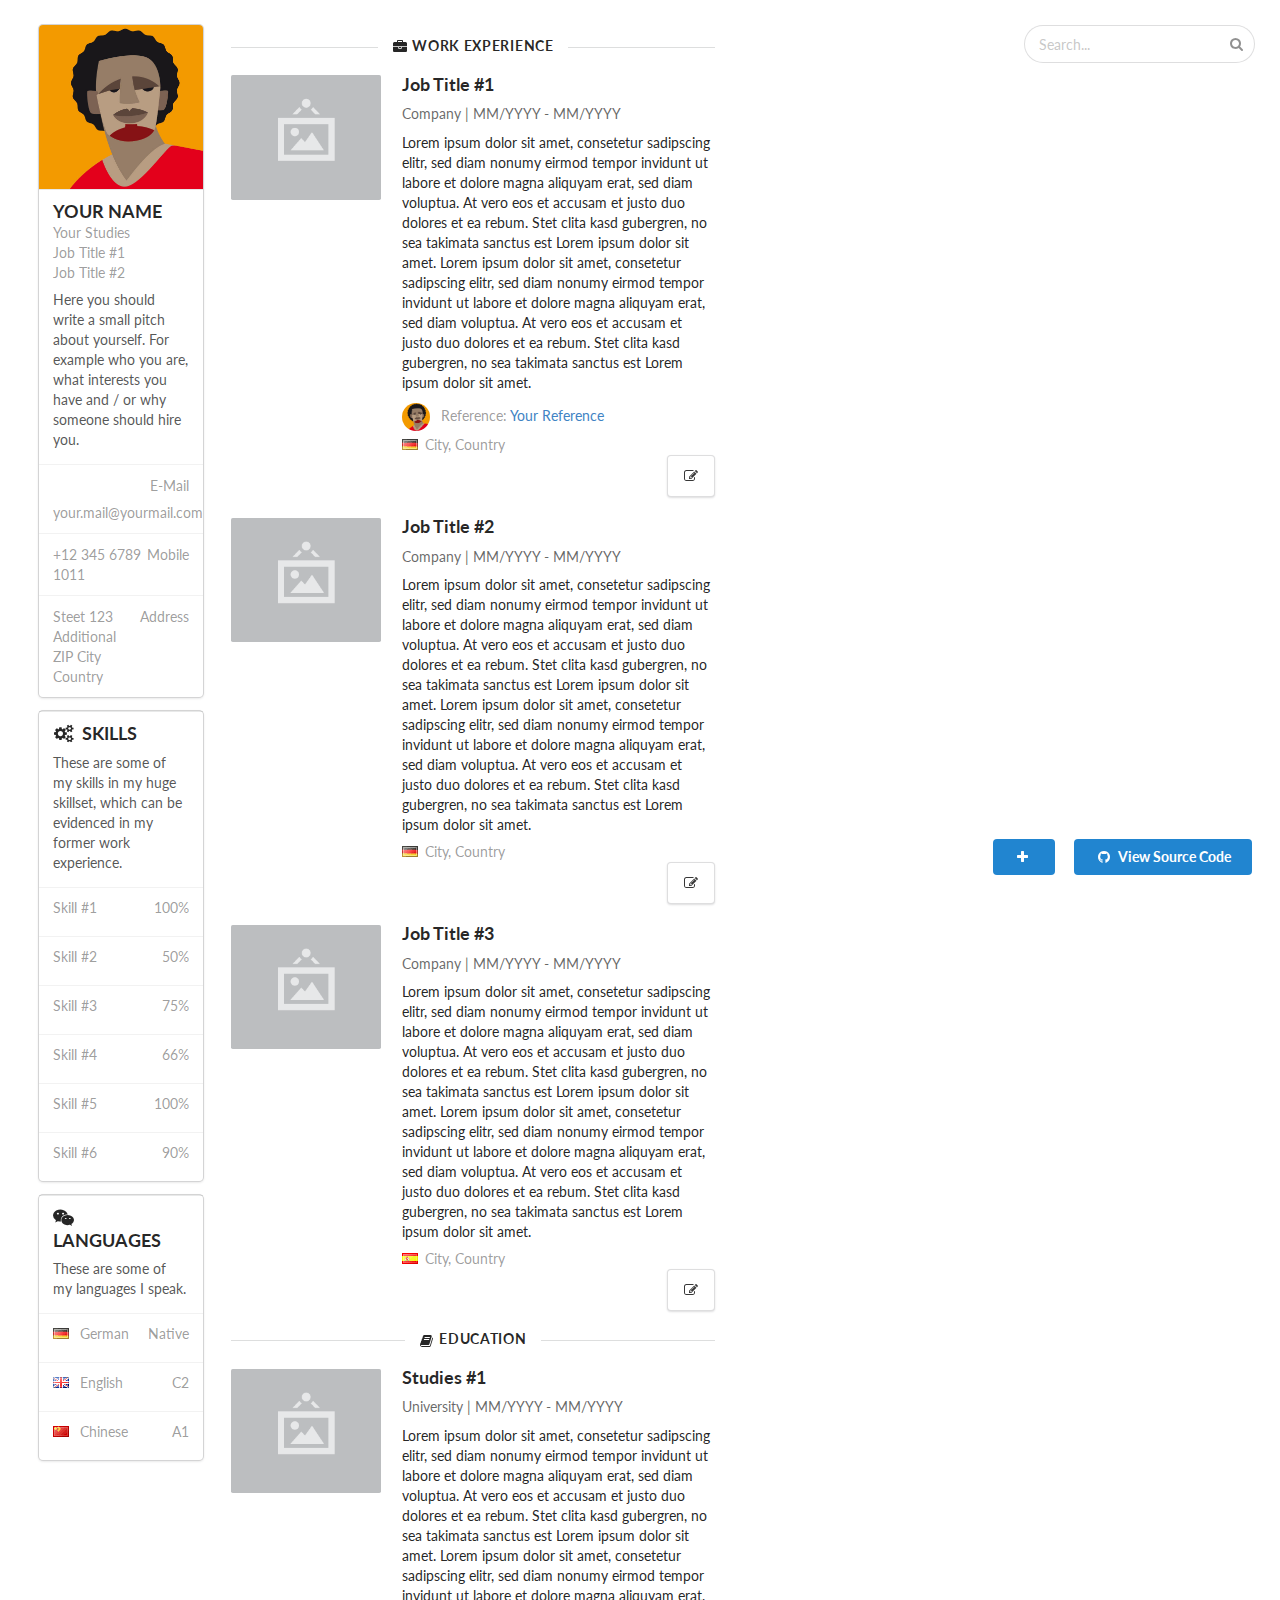
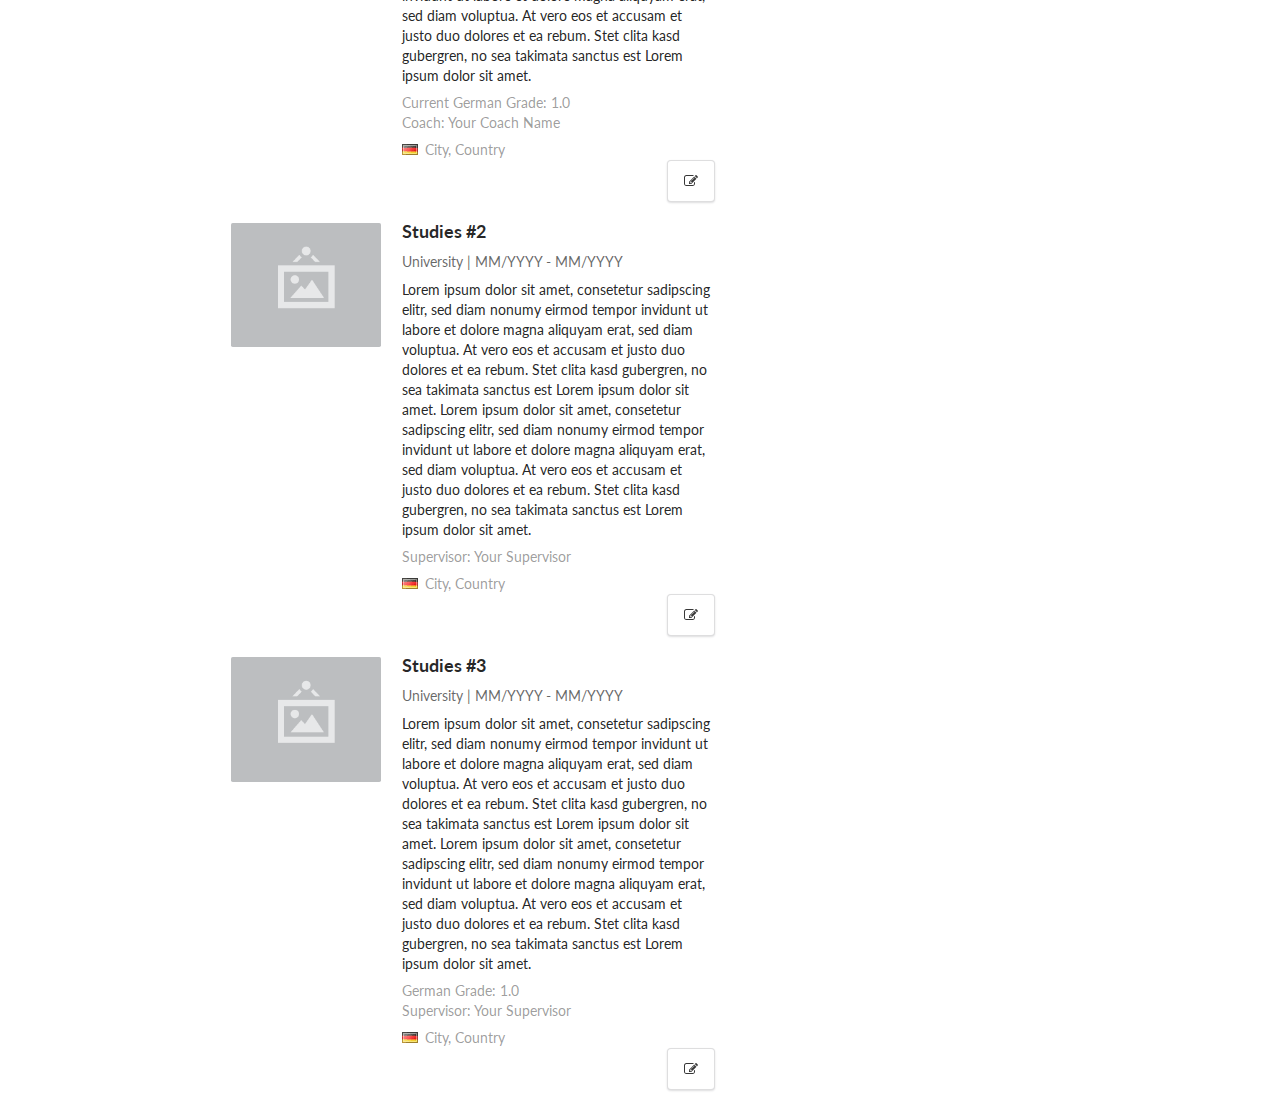
<file: index.html>
<!DOCTYPE html>
<html lang="en">

<head>

	<meta charset="utf-8">
	<title>CodeCats: Your online CV with Python</title>
	<link rel="icon" type="image/png" href="img/favicon.png" sizes="32x32">

	<!-- CSS Framework: AwesomeFont & SemanticUI -->
	<link rel="stylesheet" href="https://cdnjs.cloudflare.com/ajax/libs/font-awesome/4.6.3/css/font-awesome.min.css">
	<link href="css/semantic.css" rel="stylesheet">
	<link href="css/semantic.min.css" rel="stylesheet">

	<!-- JavaScript: jQuery -->
	<script src="https://code.jquery.com/jquery-2.1.3.min.js"></script>

	<!-- Custom styles for this template go here -->
	<link href="css/styles.css" rel="stylesheet">

	<!-- Just for debugging purposes. -->
	<!--[if lt IE 9]><script src="../../docs-assets/js/ie8-responsive-file-warning.js"></script><![endif]-->
	<!-- HTML5 shim and Respond.js IE8 support of HTML5 elements and media queries -->
	<!--[if lt IE 9]>
	<script src="https://oss.maxcdn.com/libs/html5shiv/3.7.0/html5shiv.js"></script>
	<script src="https://oss.maxcdn.com/libs/respond.js/1.3.0/respond.min.js"></script>
	<![endif]-->


	<!--JavaScript Framework: SemanticUI-->
	<script type="text/javascript" src="js/package.js"></script>
	<script type="text/javascript" src="js/semantic.js"></script>
	<!-- <script type="text/javascript" src="js/semantic.min.js"></script> -->

</head>

<body>

	<!--SEARCH-->
	<div class="searchbar four wide column">
		<div class="ui remote search">
			<div class="ui icon input">
				<input class="prompt" type="text" placeholder="Search...">
				<i class="search icon"></i>
			</div>
			<div class="results"></div>
		</div>
	</div>

	<!--GRID-->
	<div class ="ui grid">

		<!--LEFT BOX-->
		<div class="contact three wide column">

			<!--CONTACT BOX-->
			<div class="ui card">
				<div class="image">
					<div class="ui dimmer">
						<div class="content">
							<div class="center">
								<div class="ui inverted button">Your Name</div>
							</div>
						</div>
					</div>
					<img src="img/picture.jpg">
				</div>
				<div class="content">
					<div class="header">YOUR NAME</div>
					<div class="meta">
						<a class="group" href="#" target="_blank">Your Studies</a><br>
						<a class="group" href="#" target="_blank">Job Title #1</a><br>
						<a class="group" href="#" target="_blank">Job Title #2</a>
					</div>
					<div class="description">Here you should write a small pitch about yourself. For example who you are, what interests you have and / or why someone should hire you.</div>
				</div>
				<div class="extra content">
					<p class="right floated created">E-Mail</p>
					<a class="friend" href="mailto:#">your.mail@yourmail.com</a>
				</div>
				<div class="extra content">
					<p class="right floated created">Mobile</p>
					<p class="friend">+12 345 6789 1011</p>
				</div>
				<div class="extra content">
					<p class="right floated created">Address</p>
					<p class="friend">
						Steet 123<br>
						Additional<br>
						ZIP City<br>
						Country
					</p>
				</div>
			</div>

			<!--LANGUAGES-->
			<div class="ui card">
				<div class="image">
					<div class="ui dimmer">
						<div class="content">
							<div class="center">
							</div>
						</div>
					</div>
				</div>
				<div class="content">
					<div class="header"><i class="settings icon"></i> SKILLS</div>
					<div class="description">These are some of my skills in my huge skillset, which can be evidenced in my former work experience.</div>
				</div>
				<div class="extra content">
					<p class="left floated created">Skill #1</p>
					<p class="right floated">100%</p>
				</div>
				<div class="extra content">
					<p class="left floated created">Skill #2</p>
					<p class="right floated">50%</p>
				</div>
				<div class="extra content">
					<p class="left floated created">Skill #3</p>
					<p class="right floated">75%</p>
				</div>
				<div class="extra content">
					<p class="left floated created">Skill #4</p>
					<p class="right floated">66%</p>
				</div>
				<div class="extra content">
					<p class="left floated created">Skill #5</p>
					<p class="right floated">100%</p>
				</div>
				<div class="extra content">
					<p class="left floated created">Skill #6</p>
					<p class="right floated">90%</p>
				</div>
			</div>

			<!--SKILLS-->
			<div class="ui card">
				<div class="image">
					<div class="ui dimmer">
						<div class="content">
							<div class="center">
							</div>
						</div>
					</div>
				</div>
				<div class="content">
					<div class="header"><i class="wechat icon"></i> LANGUAGES</div>
					<div class="description">These are some of my languages I speak.</div>
				</div>
				<div class="extra content">
					<p class="left floated created"><i class="germany flag"></i> German</p>
					<p class="right floated">Native</p>
				</div>
				<div class="extra content">
					<p class="left floated created"><i class="gb flag"></i> English</p>
					<p class="right floated">C2</p>
				</div>
				<div class="extra content">
					<p class="left floated created"><i class="china flag"></i> Chinese</p>
					<p class="right floated">A1</p>
				</div>
			</div>
		</div><!--END OF LEFT BOX-->

		<!--MIDDLE BOX-->
		<div class="ui eight wide column">

			<!--WORK EXPERIENCE-->
			<div class="ui horizontal divider">
				<i class="travel icon"></i> WORK EXPERIENCE
			</div>

			<!--ENTRY WORK ONE-->
			<div class="ui relaxed divided items">
				<div class="item">
					<div class="ui small image">
						<img src="img/image.png">
					</div>
					<div class="content">
						<p class="header">Job Title #1</p>
						<div class="meta">
							<p class="created"><a class="meta" href="#" target="_blank">Company</a> | MM/YYYY - MM/YYYY</p>
						</div>
						<div class="description">
							Lorem ipsum dolor sit amet, consetetur sadipscing elitr, sed diam nonumy eirmod tempor invidunt ut labore et dolore magna aliquyam erat, sed diam voluptua. At vero eos et accusam et justo duo dolores et ea rebum. Stet clita kasd gubergren, no sea takimata sanctus est Lorem ipsum dolor sit amet. Lorem ipsum dolor sit amet, consetetur sadipscing elitr, sed diam nonumy eirmod tempor invidunt ut labore et dolore magna aliquyam erat, sed diam voluptua. At vero eos et accusam et justo duo dolores et ea rebum. Stet clita kasd gubergren, no sea takimata sanctus est Lorem ipsum dolor sit amet.
						</div>
						<div class="extra">
							<img src="img/picture.jpg" class="ui circular avatar image"> Reference: <a class="created" href="mailto:#">Your Reference</a>
							<p class="created"><i class="germany flag"></i>City, Country</p>
						</div>
						<div class="ui right floated main menu">
							<a class="bug popup icon item" data-content="Edit this entry" href="#"><i class="edit icon"></i></a>
						</div>
					</div>
				</div>
			</div>

			<!--ENTRY WORK TWO-->
			<div class="ui relaxed divided items">
				<div class="item">
					<div class="ui small image">
						<img src="img/image.png">
					</div>
					<div class="content">
						<p class="header">Job Title #2</p>
						<div class="meta">
							<p class="created"><a class="meta" href="#" target="_blank">Company</a> | MM/YYYY - MM/YYYY</p>
						</div>
						<div class="description">
							Lorem ipsum dolor sit amet, consetetur sadipscing elitr, sed diam nonumy eirmod tempor invidunt ut labore et dolore magna aliquyam erat, sed diam voluptua. At vero eos et accusam et justo duo dolores et ea rebum. Stet clita kasd gubergren, no sea takimata sanctus est Lorem ipsum dolor sit amet. Lorem ipsum dolor sit amet, consetetur sadipscing elitr, sed diam nonumy eirmod tempor invidunt ut labore et dolore magna aliquyam erat, sed diam voluptua. At vero eos et accusam et justo duo dolores et ea rebum. Stet clita kasd gubergren, no sea takimata sanctus est Lorem ipsum dolor sit amet.
						</div>
						<div class="extra">
							<p class="created"><i class="germany flag"></i>City, Country</p>
						</div>
						<div class="ui right floated main menu">
							<a class="bug popup icon item" data-content="Edit this entry" href="#"><i class="edit icon"></i></a>
						</div>
					</div>
				</div>
			</div>

			<!--ENTRY WORK THREE-->
			<div class="ui relaxed divided items">
				<div class="item">
					<div class="ui small image">
						<img src="img/image.png">
					</div>
					<div class="content">
						<p class="header">Job Title #3</p>
						<div class="meta">
							<p class="created"><a class="meta" href="#" target="_blank">Company</a> | MM/YYYY - MM/YYYY</p>
						</div>
						<div class="description">
							Lorem ipsum dolor sit amet, consetetur sadipscing elitr, sed diam nonumy eirmod tempor invidunt ut labore et dolore magna aliquyam erat, sed diam voluptua. At vero eos et accusam et justo duo dolores et ea rebum. Stet clita kasd gubergren, no sea takimata sanctus est Lorem ipsum dolor sit amet. Lorem ipsum dolor sit amet, consetetur sadipscing elitr, sed diam nonumy eirmod tempor invidunt ut labore et dolore magna aliquyam erat, sed diam voluptua. At vero eos et accusam et justo duo dolores et ea rebum. Stet clita kasd gubergren, no sea takimata sanctus est Lorem ipsum dolor sit amet.
						</div>
						<div class="extra">
							<p class="created"><i class="spain flag"></i>City, Country</p>
						</div>
						<div class="ui right floated main menu">
							<a class="bug popup icon item" data-content="Edit this entry" href="#"><i class="edit icon"></i></a>
						</div>
					</div>
				</div>
			</div>

			<!--EDUCATION-->
			<div class="ui horizontal divider">
				<i class="book icon"></i> EDUCATION
			</div>

			<!--ENTRY EDUCATION ONE-->
			<div class="ui relaxed divided items">
				<div class="item">
					<div class="ui small image">
						<img src="img/image.png">
					</div>
					<div class="content">
						<p class="header">Studies #1</p>
						<div class="meta">
							<p class="created"><a class="meta" href="#" target="_blank">University</a> | MM/YYYY - MM/YYYY</p></p>
						</div>
						<div class="description">
							Lorem ipsum dolor sit amet, consetetur sadipscing elitr, sed diam nonumy eirmod tempor invidunt ut labore et dolore magna aliquyam erat, sed diam voluptua. At vero eos et accusam et justo duo dolores et ea rebum. Stet clita kasd gubergren, no sea takimata sanctus est Lorem ipsum dolor sit amet. Lorem ipsum dolor sit amet, consetetur sadipscing elitr, sed diam nonumy eirmod tempor invidunt ut labore et dolore magna aliquyam erat, sed diam voluptua. At vero eos et accusam et justo duo dolores et ea rebum. Stet clita kasd gubergren, no sea takimata sanctus est Lorem ipsum dolor sit amet. 
						</div>
						<div class="extra">
							<p class="created">Current German Grade: 1.0<br>
							Coach: Your Coach Name</p>
							<p class="created"><i class="germany flag"></i>City, Country</p>
						</div>
						<div class="ui right floated main menu">
							<a class="bug popup icon item" data-content="Edit this entry" href="#"><i class="edit icon"></i></a>
						</div>
					</div>
				</div>
			</div>

			<!--ENTRY EDUCATION TWO-->
			<div class="ui relaxed divided items">
				<div class="item">
					<div class="ui small image">
						<img src="img/image.png">
					</div>
					<div class="content">
						<p class="header">Studies #2</p>
						<div class="meta">
							<p class="created"><a class="meta" href="#" target="_blank">University</a> | MM/YYYY - MM/YYYY</p></p>
						</div>
						<div class="description">
							Lorem ipsum dolor sit amet, consetetur sadipscing elitr, sed diam nonumy eirmod tempor invidunt ut labore et dolore magna aliquyam erat, sed diam voluptua. At vero eos et accusam et justo duo dolores et ea rebum. Stet clita kasd gubergren, no sea takimata sanctus est Lorem ipsum dolor sit amet. Lorem ipsum dolor sit amet, consetetur sadipscing elitr, sed diam nonumy eirmod tempor invidunt ut labore et dolore magna aliquyam erat, sed diam voluptua. At vero eos et accusam et justo duo dolores et ea rebum. Stet clita kasd gubergren, no sea takimata sanctus est Lorem ipsum dolor sit amet. 
						</div>
						<div class="extra">
							<p class="created">Supervisor: Your Supervisor</p>
							<p class="created"><i class="germany flag"></i>City, Country</p>
						</div>
						<div class="ui right floated main menu">
							<a class="bug popup icon item" data-content="Edit this entry" href="#"><i class="edit icon"></i></a>
						</div>
					</div>
				</div>
			</div>

			<!--ENTRY EDUCATION THREE-->
			<div class="ui relaxed divided items">
				<div class="item">
					<div class="ui small image">
						<img src="img/image.png">
					</div>
					<div class="content">
						<p class="header">Studies #3</p>
						<div class="meta">
							<p class="created"><a class="meta" href="#" target="_blank">University</a> | MM/YYYY - MM/YYYY</p></p>
						</div>
						<div class="description">
							Lorem ipsum dolor sit amet, consetetur sadipscing elitr, sed diam nonumy eirmod tempor invidunt ut labore et dolore magna aliquyam erat, sed diam voluptua. At vero eos et accusam et justo duo dolores et ea rebum. Stet clita kasd gubergren, no sea takimata sanctus est Lorem ipsum dolor sit amet. Lorem ipsum dolor sit amet, consetetur sadipscing elitr, sed diam nonumy eirmod tempor invidunt ut labore et dolore magna aliquyam erat, sed diam voluptua. At vero eos et accusam et justo duo dolores et ea rebum. Stet clita kasd gubergren, no sea takimata sanctus est Lorem ipsum dolor sit amet.
						</div>
						<div class="extra">
							<p class="created">German Grade: 1.0<br>
							Supervisor: Your Supervisor</p>
							<p class="created"><i class="germany flag"></i>City, Country</p>
						</div>
						<div class="ui right floated main menu">
							<a class="bug popup icon item" data-content="Edit this entry" href="#"><i class="edit icon"></i></a>
						</div>
					</div>
				</div>
			</div>
		</div><!--END OF MIDDLE BOX-->
	</div><!--END OF GRID-->


	<!--ADD BUTTON-->
	<div class="ui animated fade primary button addbutton">
		<a href="#" style="color:white;">
			<div class="visible content"><i class="add icon"></i></div>
			<div class="hidden content">Add</div>
		</a>
	</div>

	<!--SOURCE CODE BUTTON-->
	<div class="gitbutton">
		<div class="ui primary button">
			<a href="https://github.com/Falk92/codecats_cv_basics" target="_blank" style="color: white;"><i class="github icon"></i> View Source Code</a>
		</div>
	</div>

</body>
</file>
<file: css/styles.css>
body {
	padding-top: 25px;
}

.create-body {
	padding-left: 10%;
	padding-right: 10%;
}

.searchbar {
	float:right;
	margin-right: 25px;
}

.contact {
	margin-left: 25px;
}

.gitbutton {
	position: fixed;
	bottom: 0;
	right: 0;
	margin-right: 25px !important;
	margin-bottom: 25px !important;
}

.add {
	font-size: 16px;
}

.addbutton {
  position: fixed!important;
  bottom: 0!important;
  right: 0!important;
  margin-right: 225px !important;
  margin-bottom: 25px !important;
}
</file>
